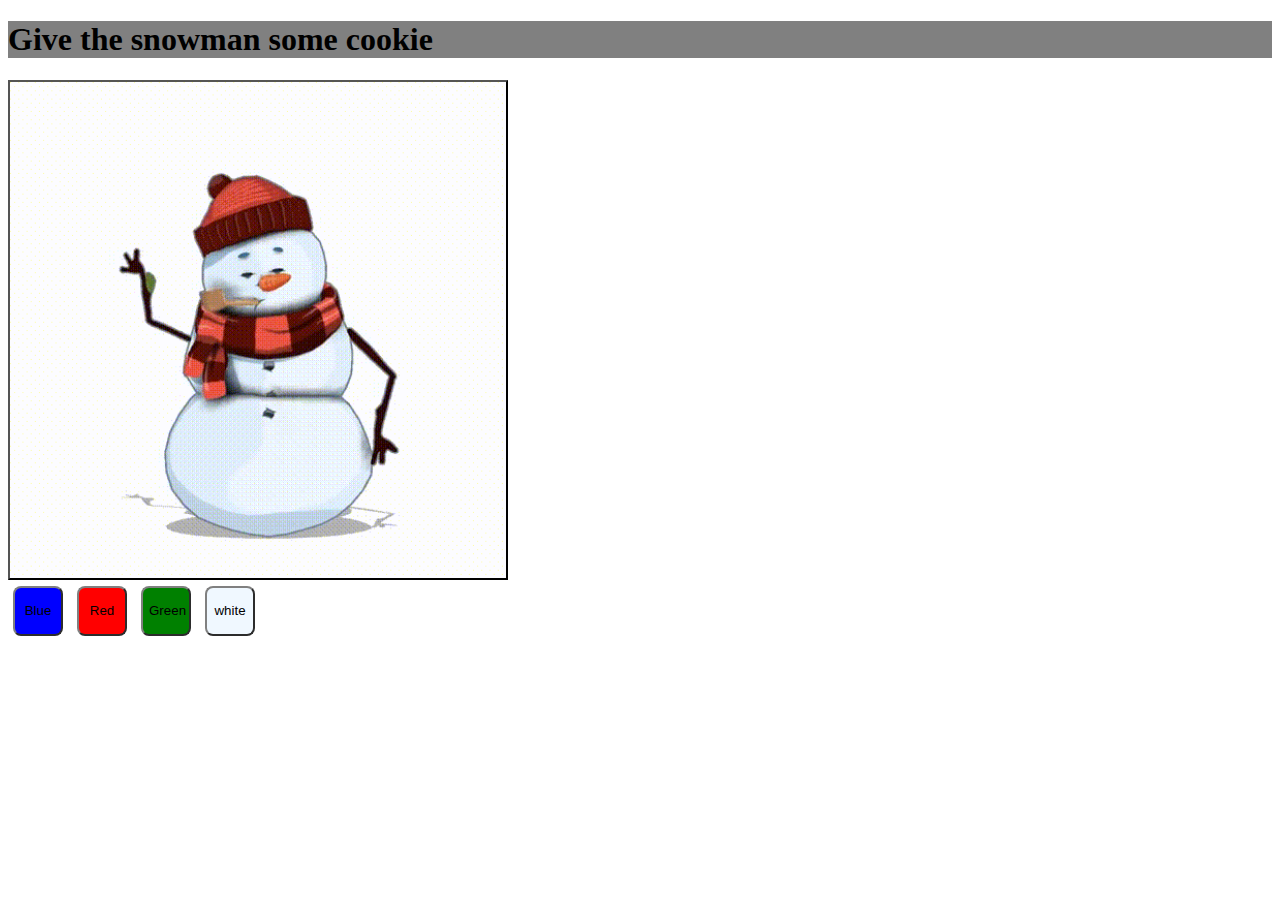
<file: index.html>
<!DOCTYPE html>
<html lang="en">
<head>
    <meta charset="UTF-8">
    <meta name="viewport" content="width=device-width, initial-scale=1.0">
    <title>Change Text Example</title>
    <link rel="stylesheet" href="main_btn.css">
    <link rel="stylesheet" href="change_bg_btn.css">

</head>
<body>

    <audio id="click-audio">
        <source src="Mouse_click.mp3" type="audio/mp3">
    </audio>

    <h1 id="text" style="background-color: gray;">Give the snowman some cookie</h1>
    <div>
        <button class="main_btn" onclick="changeText()" ></button>
        <br>

    </div>
    <button id="setting_blue" onclick="ch_bg1()">Blue</button>
    <button id="setting_red" onclick="ch_bg2()">Red</button>
    <button id="setting_green" onclick="ch_bg3()">Green</button>
    <button id="setting_white" onclick="ch_bg0()">white</button>

    <script>
        //Just trying this lanugage :)
		let x=0;
        const color = ['blue','red','green','white'];
        let click_sound = document.getElementById("click-audio")




        function changeText() 
        {
			x++;
            click_sound.play();
            document.getElementById("text").textContent = "Cookie "+x;
            if(x==10){
                document.title = "Thank you for playing";
            }
        }

        function ch_bg1(){
            document.body.style.background = color[0];
        }
        function ch_bg2(){
            document.body.style.background = color[1];
        }
        function ch_bg3(){
            document.body.style.background = color[2];
        }

        function ch_bg0(){
            document.body.style.background = color[3];
        }

    </script>


</body>
</html>
</file>
<file: main_btn.css>
@media screen and (max-width: 1080px) {


    div{
        width: 1080px;
        display: flex;
        justify-content: center;
        align-items: center;
    }
}


.main_btn{
    background-color: aqua;
    background-image: url("Snowman.gif");
    background-size: contain;
    width: 500px;
    height: 500px;
    cursor: pointer;

}
.main_btn:hover{
    background-color: aquamarine;
}
</file>
<file: change_bg_btn.css>
#setting_blue{
	border-radius: 8px;
    border-color: gray;
    margin: 5px;
    background-color: blue;
    width: 50px;
    height: 50px;
    cursor: pointer;
}
#setting_red{
	border-radius: 8px;
    border-color: gray;
    margin: 5px;
    background-color: red;
    width: 50px;
    height: 50px;
    cursor: pointer;
}

#setting_green{
	border-radius: 8px;
    border-color: gray;
    margin: 5px;
    background-color: green;
    width: 50px;
    height: 50px;
    cursor: pointer;
}

#setting_white{
	border-radius: 8px;
    border-color: gray;
    margin: 5px;
    background-color: aliceblue;
    width: 50px;
    height: 50px;
    cursor: pointer;
}
</file>
